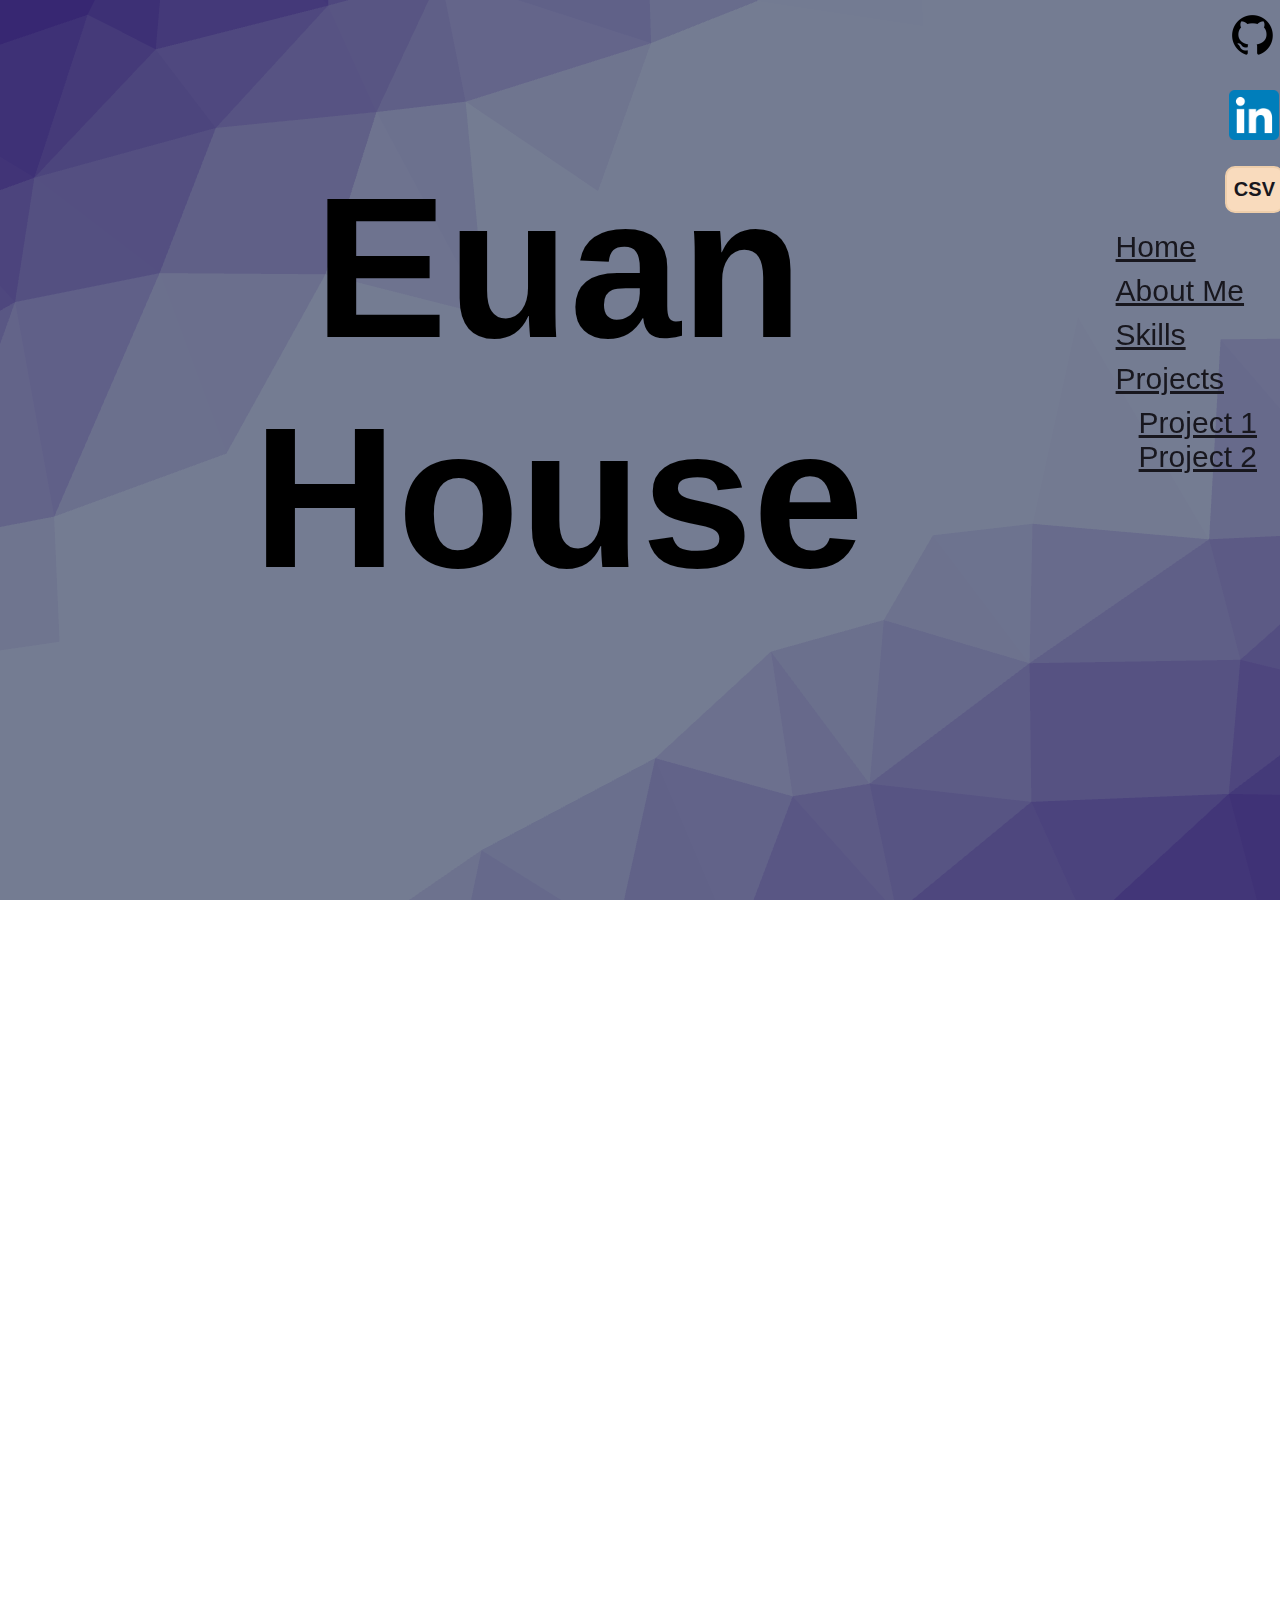
<file: index.html>
<!DOCTYPE html>

<head>
    <meta charset="utf-8">
    <link href="https://cdn.jsdelivr.net/npm/bootstrap@5.2.3/dist/css/bootstrap.min.css" rel="stylesheet"
        integrity="sha384-rbsA2VBKQhggwzxH7pPCaAqO46MgnOM80zW1RWuH61DGLwZJEdK2Kadq2F9CUG65" crossorigin="anonymous">
    <link rel="stylesheet" href="index.css">

</head>

<html>

<body>
    <canvas id="background"></canvas>

    <nav id="navbar-container" class="navbar nav-pills align-items-stretch" aria-orientation="vertical">
        <a class="nav-link" href="#header-nav">Home</a>
        <a class="nav-link" href="#about-nav">About Me</a>
        <a class="nav-link" href="#skills-nav">Skills</a>
        <a class="nav-link" href="#projects-nav">Projects</a>
        <nav id="navbar-subcontainer" class="navbar nav-pills" aria-orientation="vertical">
            <a class="nav-link" href="#project-1-nav">Project 1</a>
            <a class="nav-link" href="#project-2-nav">Project 2</a>
        </nav>
    </nav>
    <div id="link-container">
        <a class="hoverable-transparent" href="https://github.com/ehouse3/" target="_blank">
            <img id="git-img" src="images/github.png">
        </a>
        <a class="hoverable-transparent" href="https://www.linkedin.com/in/euanhouse/" target="_blank">
            <img id="linkedin-img" src="images/linkedin.webp">
        </a>
        <a class="hoverable" id="text-link" href="resume.html" target="_blank">
            <h3 id="resume-link-inner">CSV</h3>
        </a>
    </div>

    <div id="content-container" data-bs-spy="scroll" data-bs-target="#navbar-container" data-bs-offset="0" tabindex="0">
        <div id="header-nav"></div>
        <div id="header-container">
            <div id="header-text">Euan House</div>
        </div>

        <div id="about-nav">
            <div id="about-container" class="fade-in-section">
                <h1 class="section-header">About Me</h1>

                <div>
                    <h2>In 2025, I graduated from Penn State! 🎓</h2>
                    <h3>with the B.S. in Computer Science and a minor in Cyber Security</h3>
                </div>
                <!-- <div>
                    <h2></h2>
                    <h3></h3>
                </div> -->
                <div>
                    <h2>Some of my other projects include:</h2>
                    <ul>
                        <li>Nittany Business Full Stack Website and Database</li>
                        <li>PSU FIERCE engineering volunteer</li>
                        <li>Facial Recognition AI</li>
                        <li>File Storage System & GUI</li>
                    </ul>
                </div>
            </div>
        </div>

        <div id="skills-nav">
            <div id="skills-container" class="fade-in-section">
                <h1 class="section-header">Skills</h1>

                <div id="skills-row">
                    <h2 id="skills-items-header">Web Languages Experience</h2>
                    <div id="skills-items-container">
                        <h3 class="hoverable-wide">React</h3>
                        <h3 class="hoverable-wide">TS</h3>
                        <h3 class="hoverable-wide">JS</h3>
                        <h3 class="hoverable-wide">HTML5</h3>
                        <h3 class="hoverable-wide">CSS</h3>
                        <h3 class="hoverable-wide">SCSS</h3>
                    </div>
                </div>

                <div id="skills-row">
                    <h2 id="skills-items-header">Frameworks and Libraries</h2>
                    <div id="skills-items-container">
                        <h3 class="hoverable-wide">Next.js</h3>
                        <h3 class="hoverable-wide">Tailwind</h3>
                        <h3 class="hoverable-wide">TwMerge</h3>
                        <h3 class="hoverable-wide">Node</h3>
                        <h3 class="hoverable-wide">jQuery</h3>
                        <h3 class="hoverable-wide">MUI</h3>
                        <h3 class="hoverable-wide">Bootstrap</h3>
                        <h3 class="hoverable-wide">Spring Boot</h3>
                        <h3 class="hoverable-wide">JQuery</h3>
                        <h3 class="hoverable-wide">Django</h3>
                        <h3 class="hoverable-wide">Flask</h3>
                    </div>
                </div>

                <div id="skills-row">
                    <h2 id="skills-items-header">Other Languages</h2>
                    <div id="skills-items-container">
                        <h3 class="hoverable-wide">SQL</h3>
                        <h3 class="hoverable-wide">PostreSQL</h3>
                        <h3 class="hoverable-wide">Java</h3>
                        <h3 class="hoverable-wide">Python</h3>
                        <h3 class="hoverable-wide">Rust</h3>
                        <h3 class="hoverable-wide">C</h3>
                    </div>
                </div>

                <div id="skills-row">
                    <h2 id="skills-items-header">Software</h2>
                    <div id="skills-items-container">
                        <h3 class="hoverable-wide">Windows</h3>
                        <h3 class="hoverable-wide">Linux</h3>
                        <h3 class="hoverable-wide">Ubuntu</h3>
                        <h3 class="hoverable-wide">Virtual Machines</h3>
                        <h3 class="hoverable-wide">Docker</h3>
                    </div>
                </div>

            </div>
        </div>

        <div id="projects-nav">
            <div id="projects-container">
                <h1 class="fade-in-section section-header" id="projects-header">Projects</h1>

                <div id="project-1-nav">
                    <div id="project-1" class="fade-in-section">
                        <h2 class="section-header">
                            Covid-19 Tracking Dashboard
                            <a class="hoverable-transparent inline-link" href="https://github.com/ehouse3/Covid-Tracker"
                                target="_blank">
                                <img id="git-img" src="images/github.png">
                            </a>
                        </h2>

                        <div id="project-1-about">
                            <div>
                                <div>
                                    <h3>Users can add and remove any US state, as well as reorder them.</h3>
                                    <h3>Then, the desired metrics can be selected to be graphed on the line chart</h3>
                                    <h3>The data, provided by the COVID tracking project, is cleaned, and displayed on
                                        the line chart</h3>
                                </div>
                                <div>
                                    <h3 style="font-weight: bold;">Extra features</h3>
                                    <h3>Rolling 7-day average</h3>
                                    <h3>Null metric checking</h3>
                                    <h3></h3>
                                </div>
                                <div>
                                    <h3 style="font-weight: bold;">Frameworks and Libraries</h3>
                                    <h3>Nextjs, React, Typescript</h3>
                                    <h3>Tailwind, twMerge, MUI, Papaparse</h3>
                                </div>
                            </div>
                            <img id="project-1-about-img" src="/images/CovidTracker.jpg">
                        </div>
                    </div>

                    <div id="project-2-nav">
                        <div id="project-2" class="fade-in-section">
                            <h2 class="section-header">
                                Table Top Simulator Webapp (Demo)
                                <a class="hoverable-transparent inline-link"
                                    href="https://github.com/ehouse3/Roleplayer" target="_blank">
                                    <img id="git-img" src="images/github.png">
                                </a>
                            </h2>
                            <div id="project-2-about">
                                <div>
                                    <h3>A webapp environment using javascript. It features token creation and deletion,
                                        as well as token and camera movement</h3>
                                </div>
                                <div>
                                    <ul>
                                        <li>Press Mouse 2 to move the board</li>
                                        <li>Hold Mouse 1 to drag tokens or multi select</li>
                                    </ul>
                                </div>
                            </div>
                            <div id="game-board-wrapper">
                                <!--token information bar-->
                                <div class="token-information">
                                    <h3>Token Information</h3>
                                    <h4 id="name">token name</h4>
                                    <h4 id="health">health points</h4>
                                    <h4 id="mana">mana points</h4>
                                    <h4 id="size">size</h4>

                                    <h4 id="create-token-button" class="hoverable-wide">Create New
                                        Token</h4>
                                    <h4 id="delete_token_button" class="hoverable-wide">Delete Token
                                    </h4>
                                    <h4 id="toggle_draggability_button" class="hoverable-wide">
                                        Toggle Movement</h4>
                                </div>
                                <div id="game-board">
                                    <svg id="game-board-svg">
                                        <defs>
                                            <pattern id="grid" width="20" height="20" patternUnits="userSpaceOnUse">
                                                <line y2="20" fill="#000000" stroke="#000000" stroke-width="3"></line>
                                                <line x2="20" fill="#000000" stroke="#000000" stroke-width="3"></line>
                                            </pattern>
                                        </defs>
                                        <rect id="game-board-pattern" fill="url(#grid)" x="0" y="0" width="100%"
                                            height="100%" />

                                        <!--token prefab-->
                                        <g id="token-prefab" class="token draggable">
                                            <circle r="12"></circle>
                                            <circle r="12"> </circle>
                                        </g>

                                        <g class="token draggable">
                                            <circle></circle>
                                            <circle></circle>
                                        </g>

                                        <g class="token draggable">
                                            <circle></circle>
                                            <circle></circle>
                                        </g>

                                        <g class="token draggable">
                                            <circle></circle>
                                            <circle></circle>
                                        </g>
                                        <rect id="selector" x="0" y="0" width="0" height="0" rx="1" ry="1" />
                                    </svg>
                                </div>
                            </div>
                        </div>
                    </div>
                </div>
            </div>
        </div>
    </div>

    <script src="https://cdn.jsdelivr.net/npm/bootstrap@5.3.6/dist/js/bootstrap.bundle.min.js"
        integrity="sha384-j1CDi7MgGQ12Z7Qab0qlWQ/Qqz24Gc6BM0thvEMVjHnfYGF0rmFCozFSxQBxwHKO"
        crossorigin="anonymous"></script>
    <script type="text/javascript" src="home.js"></script>
    <script src="./thpace.min.js"></script>
    <script> //Animated BG Canvas
        //https://www.braedin.com/Thpace/
        const canvas = document.getElementById('background');
        const settings = {
            colors: ['#372772', '#747C92', '#747C92', '#372772'],
            triangleSize: 150,
            maxFPS: 24,
            noise: 90,
            automaticResize: true,
            particleSettings: {
                count: [0, 0]
            }
        };
        ThpaceGL.create(canvas, settings);

    </script>
    <script type="module" src="Project 1/token.js"></script>
    <script type="module" src="Project 1/board.js"></script>
</body>

</html>
</file>
<file: index.css>
:root {
    /* background */
    --bg-color: #747C92;
    --bg-color-primary: #372772;
    /* foreground */
    --fg-color: rgba(239, 243, 231, 0.75);
    --button-color: #F9DBBD;
    --button-border-color: #eeceab;
    --button-hover-color: #D5573B;
    --button-hover-border-color: #d4705a;

    --font-color: rgb(24, 23, 30);
    --font-color-contrast: rgb(232, 233, 243);
    --font-color-hover: rgb(74, 70, 92);

    --transparent: rgba(0, 0, 0, 0);
}

body,
html {
    font-family: Helvetica;
    width: 100%;
    height: 100%;
    scroll-snap-type: y proximity;
}

#background {
    top: 0;
    right: 0;
    left: 0;
    bottom: 0;
    z-index: -1;
    height: 100%;
    width: 100%;
    position: fixed;
}

h1 {
    color: var(--font-color);
    font-size: 92px;
    font-weight: 600;
}

h2 {
    color: var(--font-color);
    font-size: 40px;
    font-weight: 600;
}

h3 {
    color: var(--font-color);
    font-size: 30px;
    font-weight: 500;
}

a {
    color: var(--font-color);
}

li {
    font-size: 30px;
    font-weight: 500;
}

/* fade-in */
.fade-in-section {
    opacity: 0;
    transform: translateY(10vh);
    visibility: hidden;
    transition: opacity 1s linear, transform 1s ease-out;
    will-change: opacity, visibility;
}

.fade-in-section.is-visible {
    opacity: 1;
    transform: none;
    visibility: visible; 
}

/* hoverables (expand in size when hovered over) */
.hoverable {
    background-color: var(--button-color);
    border: 2px solid var(--button-border-color);
    transition: all 0.4s ease-out;

    margin: 10px;
    padding: 0px;
}

.hoverable:hover {
    border: 2px solid var(--button-hover-border-color);
    background-color: var(--button-hover-color);

    margin: 0px;
    padding: 10px;
    cursor: pointer;
}

.hoverable-wide {
    background-color: var(--button-color);
    border: 2px solid var(--button-border-color);
    transition: all 0.4s ease-out;

    margin: 5px;
    padding-left: 5px;
    padding-right: 5px;

}

.hoverable-wide:hover {
    background-color: var(--button-hover-color);
    border: 2px solid var(--button-hover-border-color);

    margin: 0px;
    padding-left: 10px;
    padding-right: 10px;
    padding-top: 5px;
    padding-bottom: 5px;
    cursor: pointer;
}

.hoverable-transparent {
    background-color: var(--transparent);
    border: 2px solid var(--transparent);
    margin: 10px;
    padding: 0px;

    transition: all 0.4s ease-out;

}

.hoverable-transparent:hover {
    background-color: var(--button-hover-color);
    background-color: var(--button-hover-border-color);
    margin: 0px;
    padding: 10px;
    cursor: pointer;
}

/* navbar */
#navbar-container {
    display: flex;
    flex-direction: column;
    align-items: flex-start;


    height: fit-content;
    justify-content: center;

    top: 25%;
    right: 00px;
    position: fixed;
    font-size: 30px;

    border-top-left-radius: 5px;
    border-bottom-left-radius: 5px;

}

#navbar-container>a,
#navbar-container>nav {
    padding-top: 5px;
    padding-bottom: 5px;
    padding-left: 100px;
    padding-right: 15px;
}

#navbar-subcontainer {
    display: flex;
    flex-direction: column;
    align-items: flex-start;
    margin-left: 15px;
}

#navbar-subcontainer>a {
    padding-left: 8px;
    padding-right: 8px;
}

a.active {
    background-color: var(--fg-color) !important;
    color: var(--font-color) !important;
    border-radius: 15px !important;
}

.nav-link:hover {
    color: var(--font-color-hover);
}

/* end navbar */

/* top-right links */
#link-container {
    position: fixed;
    right: 0px;
    top: 0px;

    width: 4%;

    display: flex;
    justify-content: center;
    align-items: center;
    flex-direction: column;
}

#link-container>a {
    border-radius: 10px;
}

#git-img,
#linkedin-img {
    width: 50px;
    height: 50px;
}

#text-link {
    text-align: center;
    text-decoration: none;
}

#resume-link-inner {
    font-size: 20px;
    font-weight: 800;

    margin-left: 7px;
    margin-right: 7px;
    margin-top: 10px;
    margin-bottom: 10px;
}

/* End top-right links


/* header */
#header-container {
    scroll-snap-align: center;

    text-align: center;
    justify-content: center;
    margin-left: 0px;
    margin-right: 5%;

    min-height: 750px;
}

#header-text {
    font-size: 200px;
    font-weight: 600;
}

/* end header */

#about-nav,
#skills-nav,
#projects-nav,
#project-1-nav,
#project-2-nav {
    scroll-snap-align: center;
    border-radius: inherit;
}

#content-container {
    scroll-snap-type: y proximity;
}

#header-container,
#projects-container,
#skills-container,
#about-container {
    display: flex;
    flex-direction: column;

    margin-left: 2%;
    margin-right: 16%;

    border-radius: 60px;
}

#projects-container,
#skills-container,
#about-container {
    min-height: 500px;

    margin-bottom: 6%;
    margin-top: 6%;

    padding-bottom: 4vh;

}

.section-header {
    display: flex;
    align-items: center;

    flex-basis: 100%;
    height: fit-content;

    margin-bottom: 0px;
    margin-left: 4%;
}


/* about */
#about-container {
    display: flex;
    flex-direction: row;
    flex-wrap: wrap;
    align-items: stretch;
    align-content: flex-start;
    justify-content: space-evenly;

    background-color: var(--fg-color);
}

/* row 1 */
#about-container>div {
    flex-basis: 28%;
    text-align: center;
    height: fit-content;

    margin-bottom: 0px;
    margin-top: 1%;

    margin-left: 2%;
    margin-right: 2%;

    border-radius: 15px;
}

#about-container>div>h3 {
    flex-basis: 28%;
    text-align: center;
    height: fit-content;

    margin-bottom: 0px;
    margin-top: 10px;
    margin-left: 2%;
    margin-right: 2%;

    padding-left: 30px;
    padding-right: 30px;

    text-align: center;

    border-radius: 10px;
}



#about-container>img {
    width: 30%;

    margin-top: 1%;
    box-shadow: 5px 5px 5px black;
}

/* end about */


/* skills */
#skills-container {
    display: flex;
    flex-direction: column;
    flex-wrap: wrap;
    align-items: stretch;
    align-content: flex-start;
    justify-content: space-evenly;

    background-color: var(--fg-color);
}

#skills-row {
    display: flex;
    flex-wrap: wrap;

    width: 100%;
    margin-top: 2%;
}

#skills-items-header {
    width: 40%;
    display: flex;
    justify-content: center;
    text-align: center;

    padding-left: 7%;
    padding-right: 7%;
}

#skills-items-container {
    display: flex;
    flex-direction: row;
    flex-wrap: wrap;
    justify-content: center;
    align-items: center;

    width: 60%;

    padding-left: 5%;
    padding-right: 5%;
}

#skills-items-container>h3 {
    width: fit-content;
    height: fit-content;

    border-radius: 10px;
}

#skills-items-container>h3:hover {
    cursor: default;
}

/* end skills */


/* projects */
#project-1,
#project-2 {
    display: flex;
    flex-direction: column;

    margin-bottom: inherit;
    margin-bottom: 3vh;
    margin-top: 2vh;

    border-radius: inherit;

    background-color: var(--fg-color);

    padding-bottom: 3vh;
}

.inline-link {
    display: flex;
    align-items: center;
    justify-content: center;

    border-radius: 10px;
}

#project-1>h2,
#project-2>h2 {
    margin-top: 2vh;
    margin-bottom: 2vh;
}

#project-1-about,
#project-2-about {
    display: flex;

    margin-left: 2%;
    margin-right: 2%;
}

#project-1-about>div,
#project-2-about>div {
    flex-direction: column;
    flex-basis: 50%;
    display: flex;
    justify-content: center;
    text-align: center;
}

/* project 1 */
#project-1 {
    display: flex;
}

#project-1-about-img {
    /* 1467 x 1150 px */
    align-self: center;
    width: 60%;
    height: 100%;
    border-radius: 5px;
    box-shadow: 10px 10px 5px 1.5px grey;
}

#project-1-about>div>div {
    margin-bottom: 1.5em;
    margin-right: 2em;
}

#project-1-about>div>div>h3 {
    margin-top: 0.75em;
}

/* end project 1 */

/* project 2 */
#project-2-about>div {
    margin-left: 3em;
    margin-right: 3em;
}
#project-2-about>div>h3 {
    text-align: center;
}

#game-board-wrapper {
    display: flex;
    flex-direction: row;
    flex-wrap: nowrap;
    justify-content: center;
 }

.token-information {
    display: flex;
    flex-direction: column;
    text-align: center;
    width: fit-content;
    order: 1;
    padding: 8px;
}

#game-board {
    width: 60vw;
    height: 60vh;
    overflow: scroll;
    zoom: 100%;
    background-color: rgba(82, 77, 101, 55%);
}

#game-board-svg {
    background-color: rgba(0, 0, 0, 0);
    zoom: 100%;

    width: 2000px;
    height: 100%;
}

/* token/draggable attributes */
.draggable {
    cursor: grab;
    fill: rgb(196, 150, 150);
    stroke-width: 4px;
}

.dragging {
    cursor: grabbing;
    opacity: 80%;

}

#selector {
    fill: rgba(61, 152, 255, 0.20);
    stroke: rgba(0, 153, 255, 0.45);
    stroke-width: 2px;

}

#token-prefab {
    display: none;
}

/* end project 2 */

/* end projects */
</file>
